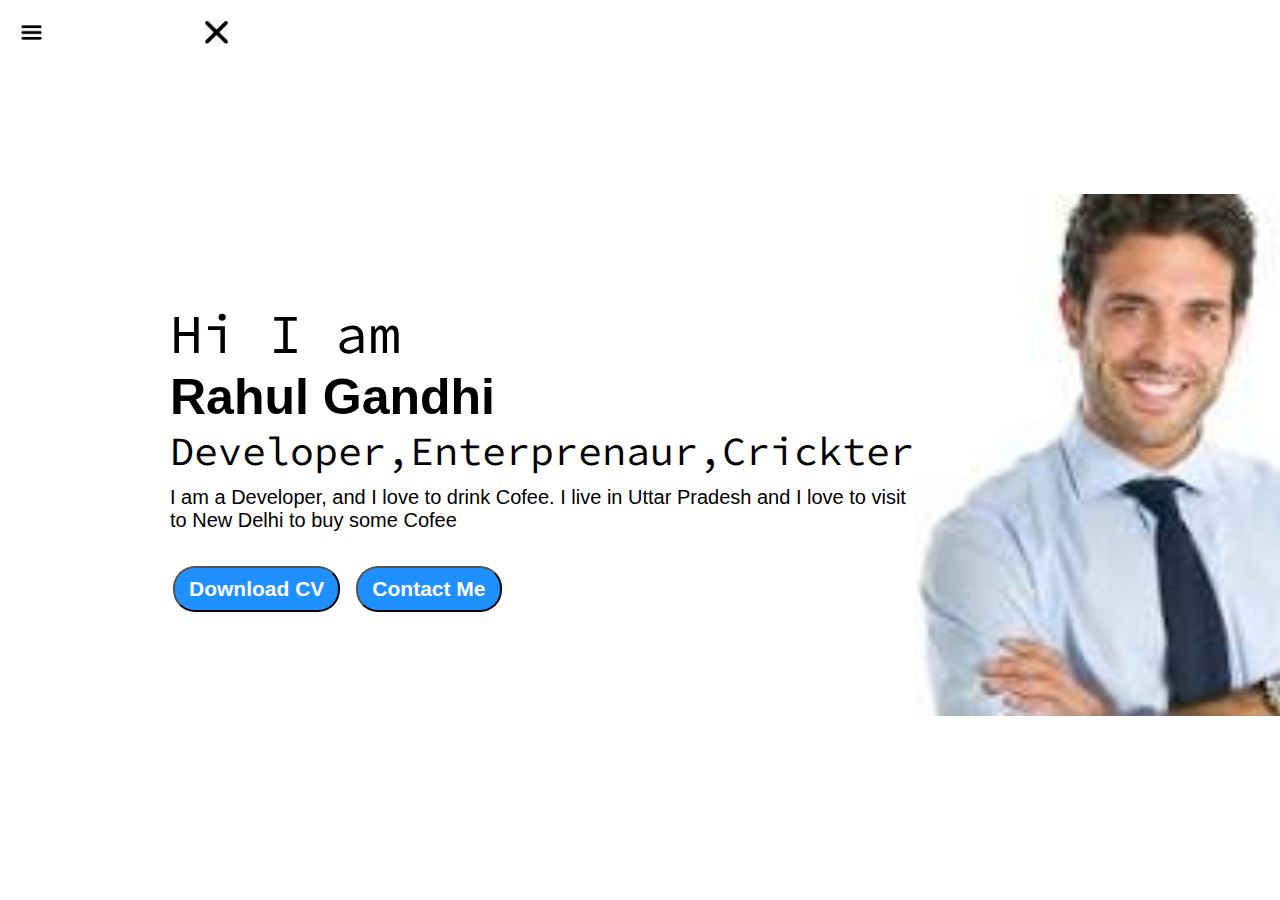
<file: index.html>
<!DOCTYPE html>
<html lang="en">
<head>
    <meta charset="UTF-8">
    <meta http-equiv="X-UA-Compatible" content="IE-edge">
    <meta name="viewport" content="width=device-width, initial-scale=1.0">
    <title>Rahul Gandhi - Web Developer, Programmer, ML Enthusiat </title>
    <link rel="stylesheet" href="style.css">
</head>
<body>
<div class="container">
    <div class="sidebar sidebarGo">
        <nav>
            <ul>
                <li><a href="/">Home</a></li>
                <li><a href="intro.html/">My Intro</a></li>
                <li><a href="service.html/">Services</a></li>
                <li><a href="blog.html/">Blog</a></li>
                <li><a href="contact.html/">Contact Me</a></li>
            </ul>
        </nav>

    </div>
    <div class="main">
        <div class="hamburger">
            <img class="ham" src="ham.png" alt="" width="23px">
            <img class="cross" src="cross.png" alt="" width="23px">
        </div>
        <div class="infoContainer">
        <div class="devInfo">
            <div class="hello">Hi I am</div>
            <div class="name">Rahul Gandhi</div>
            <div class="about">Developer,Enterprenaur,Crickter</div>
            <div class="moreabout">I am a Developer, and I love to drink Cofee. I live in Uttar Pradesh and I love to visit to New Delhi to buy some Cofee</div>
            <div class="buttons">
                <a href="/cv.txt" target="_blank">
                <button class="btn">Download CV</button></a>
                <a href="/contact.html"><button class="btn">Contact Me</button></a>
            </div>
        </div>

            <div class="devPic"><img src="devPic.png" alt="Rahul Gandhi"></div>
        </div>
        </div>
    </div>
</div>
<script src="script.js"></script>
</body>
</html>
</file>
<file: style.css>
@import url('https://fonts.googleapis.com/css2?family=Fira+Sans&display=swap');
@import url('https://fonts.googleapis.com/css2?family=Source+Code+Pro:wght@300&display=swap');

*{
    margin: 0;
    padding: 0;
}
.sidebar{
    position: absolute;
    background-color: rgb(47, 85, 255);
    font-family: 'Fira Sanns', sans-serif;
    height: 100vh;
    width: 15vw;
    transition: transform 0.3s ease-in;
}
.sidebar nav{
    padding: 33px;

 }
.sidebar nav li{
    list-style: none;
    font-size:30px;
    padding: 33px 0;
}
.sidebar nav li a{
     text-decoration: none;
     color: black;
}
.main{
    /*background-color: yellow;*/
    width: 85vw;
}
.container{
    display: flex;
    height: 100vh;
}
.infoContainer{
    /*background-color: rgb(202, 9, 108);*/
    height: 58vh;
    width: 78vw;
    margin: 144px auto;
    display: flex;
    justify-content: space-around;
    padding: 50px;
    margin-left: 120px;
}
.devPic img{
    height: 58vh;
}
.devInfo{
    display: flex;
    justify-content: center;
    flex-direction: column;
    font-family: 'Source Code Pro', monospace;
}
.hello{
    font-size: 55px;
     
}
.name{
     font-size: 50px;
     font-weight: bold;
     font-family: 'Fira Sanns', sans-serif;
}
.about{
    font-size: 40px;
    
}
.moreabout{
    margin-top: 10px;
    font-size: 20px;
    font-family: 'Fira Sanns', sans-serif;
    
}
.buttons{
    margin-top: 34px;
}
.buttons button{
    padding: 9px 14px;
    border-radius: 22px;
    color: white;
    background-color: dodgerblue;
    font-weight: bold;
    font-size: 21px;
    margin: 0 3px;
    cursor: pointer;
}
.btn-sm{
    font-size: 14px;
    padding: 10px 19px;
    margin: 12px 0;
    border-radius: 22px;
    background-color: dodgerblue;
}
.buttons button:hover{
    background-color: white;
    color: dodgerblue;
}
.contactForm{
    padding: 0 150px;
    padding-top: 100px;
    font-family: 'Fira Sanns', sans-serif;
    margin: 10 88px;
}
.contactForm h1{
    font-family: 'Source Code Pro', monospace;

}
.contactForm div{
    padding: 10px 0;
    display: flex;
    flex-direction: column;
}
.contactForm div input{
    width: 26vw;
    border-radius: 5px;
    margin: 6px 0 0 0;
    padding: 3px;
}
#emailHelp{
    font-size: 11px;
    color: midnightblue;
    margin: 0 5px;
    padding: 3px 0 0 0;
    font-weight: bold;
}
#form-check{
    flex-direction: row;
}
#form-check-input{
    width: 24px;
    margin: 3px 0;
    padding: 3px 0 0;
}
h1{
    margin: 40px;
    font-family: 'Fira Sanns', sans-serif;

}
 
.blogItem{
    margin: 40px;
    padding: 5px;
    font-family: 'Fira Sanns', sans-serif;


}
.blogItem P{
    font-family: 'Source Code Pro', monospace;
    padding: 5px;
    margin-left: 88px;
}
.intro h2{
    font-family: 'Fira Sanns', sans-serif;
    margin-top: 12px;
    margin-left: 88px;

}
.intro p{
    font-family: 'Source Code Pro', monospace;
    margin-left: 88px;

}
.skillContainer {
    padding: 12px;
    margin-top: 12px;
    margin-left: 80px;
     
}
.skill {
    width: 265px;
    height: 6px;
    background-color: red;
    border: 2px solid black;
    
}
.skillItem {
    padding: 5px;
    display: flex;
     

}
.hundred{
    width: 265px;
    background-color: blueviolet;
}
.fifty{
    width: 125px;
    background-color: aqua;
}
.t5{
    width: 125px;
    background-color: yellow;
}
@media (max-width: 1615px) {
    *{
        /*background-color: red;
    }

/*.sidebar{
    transform: translate(-433px, 0px);
    position: absolute;
}*/
}
.sidebarGo{
    transform: translate(-433px, 0px);
    position: absolute;
}
.hamburger {
    position: absolute;
    cursor: pointer;
    top: 10px;
    left: 10px;
}
.ham {
    margin-left: 10px;
    margin-top: 10px;
}
.cross{
margin-left: 158px;
margin-top: 10px;
}
</file>
